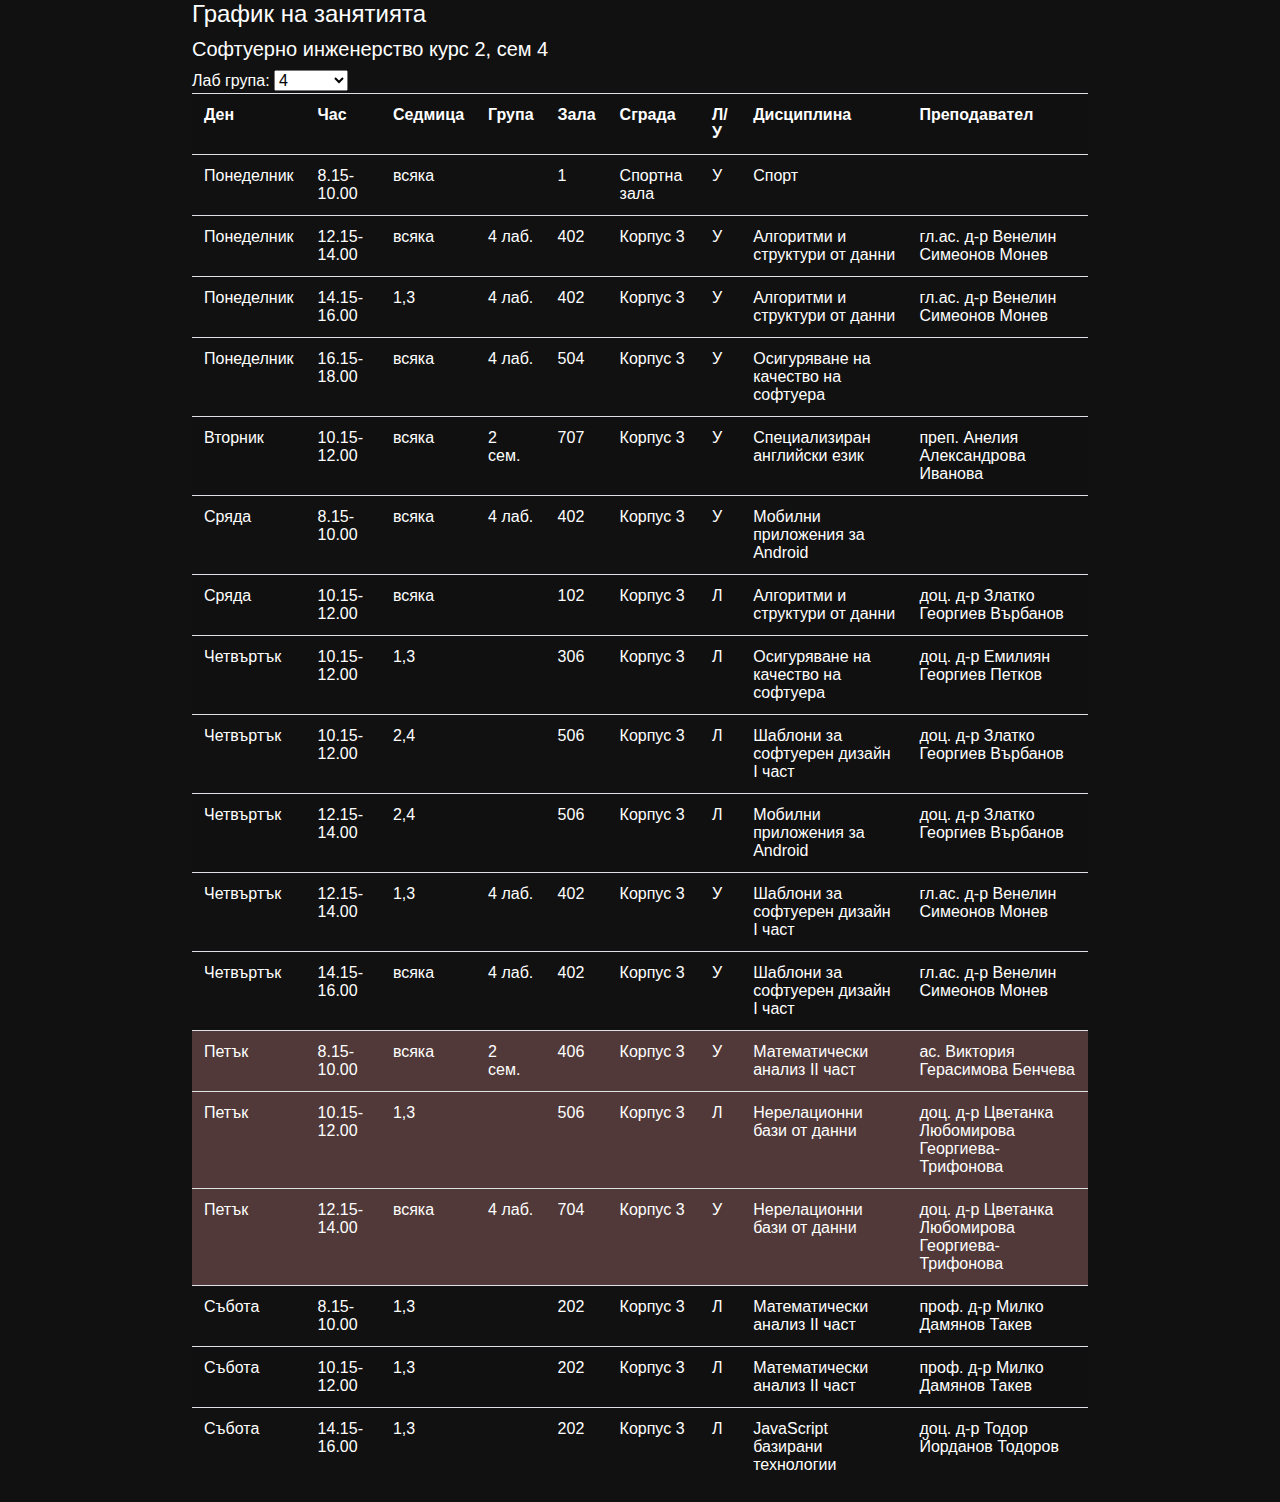
<file: index.html>
<html lang="en">
<head>
    <meta charset="UTF-8">
    <meta name="viewport" content="width=device-width, initial-scale=1.0">
    <meta http-equiv="X-UA-Compatible" content="ie=edge">
    <title>Програма Софт Инж</title>

    <link rel="stylesheet" href="https://stackpath.bootstrapcdn.com/bootstrap/4.1.3/css/bootstrap.min.css">
    <link rel="stylesheet" href="style.css">

</head>
<body>

    <div id="wrapper">
            <h1>График на занятията</h1>
            <h2>Софтуерно инженерство курс 2, сем 4</h2>
        
            Лаб група:
            <select name="group" id="group-selector">
                <option value="0">Всички</option>
                <option value="1">1</option>
                <option value="2">2</option>
                <option value="3">3</option>
                <option value="4" selected="selected">4</option>
            </select>
            <table class="table table-striped" id="ctl00_ContentPlaceHolder2_gv_grzan">
				<tr>
					<th scope="col">Ден</th><th scope="col">Час</th><th scope="col">Седмица</th><th scope="col">Група</th><th scope="col">Зала</th><th scope="col">Сграда</th><th scope="col">Л/У</th><th scope="col">Дисциплина</th><th scope="col">Преподавател</th>
				</tr><tr>
					<td>Понеделник</td><td>8.15-10.00</td><td>всяка</td><td></td><td>1</td><td>Спортна зала</td><td>У</td><td>Спорт</td><td></td>
				</tr><tr>
					<td>Понеделник</td><td>12.15-14.00</td><td>всяка</td><td>2 лаб.</td><td>403</td><td>Корпус 3</td><td>У</td><td>Алгоритми и структури от данни</td><td>ас. Мая Радославова Христова</td>
				</tr><tr>
					<td>Понеделник</td><td>12.15-14.00</td><td>всяка</td><td>4 лаб.</td><td>402</td><td>Корпус 3</td><td>У</td><td>Алгоритми и структури от данни</td><td>гл.ас. д-р Венелин Симеонов Монев</td>
				</tr><tr>
					<td>Понеделник</td><td>14.15-16.00</td><td>всяка</td><td>3 лаб.</td><td>403</td><td>Корпус 3</td><td>У</td><td>Алгоритми и структури от данни</td><td>ас. Мая Радославова Христова</td>
				</tr><tr>
					<td>Понеделник</td><td>14.15-16.00</td><td>1,3</td><td>4 лаб.</td><td>402</td><td>Корпус 3</td><td>У</td><td>Алгоритми и структури от данни</td><td>гл.ас. д-р Венелин Симеонов Монев</td>
				</tr><tr>
					<td>Понеделник</td><td>16.15-18.00</td><td>всяка</td><td>1 лаб.</td><td>402</td><td>Корпус 3</td><td>У</td><td>JavaScript базирани технологии</td><td>Тодор Тихомиров Манев</td>
				</tr><tr>
					<td>Понеделник</td><td>16.15-18.00</td><td>1,3</td><td>2 лаб.</td><td>403</td><td>Корпус 3</td><td>У</td><td>Алгоритми и структури от данни</td><td>ас. Мая Радославова Христова</td>
				</tr><tr>
					<td>Понеделник</td><td>16.15-18.00</td><td>2,4</td><td>3 лаб.</td><td>403</td><td>Корпус 3</td><td>У</td><td>Алгоритми и структури от данни</td><td>ас. Мая Радославова Христова</td>
				</tr><tr>
					<td>Понеделник</td><td>16.15-18.00</td><td>всяка</td><td>4 лаб.</td><td>504</td><td>Корпус 3</td><td>У</td><td>Осигуряване на качество на софтуера</td><td></td>
				</tr><tr>
					<td>Понеделник</td><td>18.15-20.00</td><td>всяка</td><td>3 лаб.</td><td>402</td><td>Корпус 3</td><td>У</td><td>Осигуряване на качество на софтуера</td><td></td>
				</tr><tr>
					<td>Вторник</td><td>8.15-10.00</td><td>всяка</td><td>1 сем.</td><td>707</td><td>Корпус 3</td><td>У</td><td>Специализиран английски език</td><td>преп. Анелия Александрова Иванова</td>
				</tr><tr>
					<td>Вторник</td><td>10.15-12.00</td><td>всяка</td><td>2 сем.</td><td>707</td><td>Корпус 3</td><td>У</td><td>Специализиран английски език</td><td>преп. Анелия Александрова Иванова</td>
				</tr><tr>
					<td>Вторник</td><td>12.15-14.00</td><td>всяка</td><td>2 лаб.</td><td>703</td><td>Корпус 3</td><td>У</td><td>Шаблони за софтуерен дизайн I част</td><td>Любомир Георгиев Филипов</td>
				</tr><tr>
					<td>Вторник</td><td>14.15-16.00</td><td>1,3</td><td>1 лаб.</td><td>703</td><td>Корпус 3</td><td>У</td><td>Шаблони за софтуерен дизайн I част</td><td>Любомир Георгиев Филипов</td>
				</tr><tr>
					<td>Вторник</td><td>14.15-16.00</td><td>2,4</td><td>2 лаб.</td><td>703</td><td>Корпус 3</td><td>У</td><td>Шаблони за софтуерен дизайн I част</td><td>Любомир Георгиев Филипов</td>
				</tr><tr>
					<td>Вторник</td><td>14.15-16.00</td><td>всяка</td><td>3 лаб.</td><td>704</td><td>Корпус 3</td><td>У</td><td>JavaScript базирани технологии</td><td>Юри Стефанов Стойнов</td>
				</tr><tr>
					<td>Вторник</td><td>16.15-18.00</td><td>всяка</td><td>1 лаб.</td><td>703</td><td>Корпус 3</td><td>У</td><td>Шаблони за софтуерен дизайн I част</td><td>Любомир Георгиев Филипов</td>
				</tr><tr>
					<td>Вторник</td><td>16.15-18.00</td><td>всяка</td><td>2 лаб.</td><td>704</td><td>Корпус 3</td><td>У</td><td>JavaScript базирани технологии</td><td>Юри Стефанов Стойнов</td>
				</tr><tr>
					<td>Сряда</td><td>8.15-10.00</td><td>всяка</td><td>4 лаб.</td><td>402</td><td>Корпус 3</td><td>У</td><td>Мобилни приложения за Android</td><td></td>
				</tr><tr>
					<td>Сряда</td><td>10.15-12.00</td><td>всяка</td><td></td><td>102</td><td>Корпус 3</td><td>Л</td><td>Алгоритми и структури от данни</td><td>доц. д-р Златко Георгиев Върбанов</td>
				</tr><tr>
					<td>Сряда</td><td>12.15-14.00</td><td>всяка</td><td>1 лаб.</td><td>607</td><td>Корпус 3</td><td>У</td><td>Алгоритми и структури от данни</td><td>доц. д-р Златко Георгиев Върбанов</td>
				</tr><tr>
					<td>Сряда</td><td>12.15-14.00</td><td>всяка</td><td>2 лаб.</td><td>703</td><td>Корпус 3</td><td>У</td><td>Мобилни приложения за Android</td><td>ас. Мая Радославова Христова</td>
				</tr><tr>
					<td>Сряда</td><td>12.15-14.00</td><td>1,3</td><td>3 лаб.</td><td>402</td><td>Корпус 3</td><td>У</td><td>Шаблони за софтуерен дизайн I част</td><td>гл.ас. д-р Венелин Симеонов Монев</td>
				</tr><tr>
					<td>Сряда</td><td>14.15-16.00</td><td>всяка</td><td>3 лаб.</td><td>703</td><td>Корпус 3</td><td>У</td><td>Мобилни приложения за Android</td><td>ас. Мая Радославова Христова</td>
				</tr><tr>
					<td>Сряда</td><td>16.15-18.00</td><td>всяка</td><td>1 лаб.</td><td>703</td><td>Корпус 3</td><td>У</td><td>Мобилни приложения за Android</td><td>ас. Мая Радославова Христова</td>
				</tr><tr>
					<td>Сряда</td><td>16.15-18.00</td><td>всяка</td><td>2 лаб.</td><td>504</td><td>Корпус 3</td><td>У</td><td>Осигуряване на качество на софтуера</td><td></td>
				</tr><tr>
					<td>Сряда</td><td>16.15-18.00</td><td>всяка</td><td>3 лаб.</td><td>402</td><td>Корпус 3</td><td>У</td><td>Шаблони за софтуерен дизайн I част</td><td>гл.ас. д-р Венелин Симеонов Монев</td>
				</tr><tr>
					<td>Сряда</td><td>18.15-20.00</td><td>всяка</td><td>1 лаб.</td><td>402</td><td>Корпус 3</td><td>У</td><td>Осигуряване на качество на софтуера</td><td></td>
				</tr><tr>
					<td>Четвъртък</td><td>8.15-10.00</td><td>всяка</td><td>1 сем.</td><td>202</td><td>Корпус 3</td><td>У</td><td>Математически анализ ІІ част</td><td>ас. Виктория Герасимова Бенчева</td>
				</tr><tr>
					<td>Четвъртък</td><td>10.15-12.00</td><td>1,3</td><td></td><td>306</td><td>Корпус 3</td><td>Л</td><td>Осигуряване на качество на софтуера</td><td>доц. д-р Емилиян Георгиев Петков</td>
				</tr><tr>
					<td>Четвъртък</td><td>10.15-12.00</td><td>2,4</td><td></td><td>506</td><td>Корпус 3</td><td>Л</td><td>Шаблони за софтуерен дизайн I част</td><td>доц. д-р Златко Георгиев Върбанов</td>
				</tr><tr>
					<td>Четвъртък</td><td>12.15-14.00</td><td>2,4</td><td></td><td>506</td><td>Корпус 3</td><td>Л</td><td>Мобилни приложения за Android</td><td>доц. д-р Златко Георгиев Върбанов</td>
				</tr><tr>
					<td>Четвъртък</td><td>12.15-14.00</td><td>1,3</td><td>4 лаб.</td><td>402</td><td>Корпус 3</td><td>У</td><td>Шаблони за софтуерен дизайн I част</td><td>гл.ас. д-р Венелин Симеонов Монев</td>
				</tr><tr>
					<td>Четвъртък</td><td>14.15-16.00</td><td>1,3</td><td>1 лаб.</td><td>703</td><td>Корпус 3</td><td>У</td><td>Алгоритми и структури от данни</td><td>доц. д-р Златко Георгиев Върбанов</td>
				</tr><tr>
					<td>Четвъртък</td><td>14.15-16.00</td><td>всяка</td><td>4 лаб.</td><td>402</td><td>Корпус 3</td><td>У</td><td>Шаблони за софтуерен дизайн I част</td><td>гл.ас. д-р Венелин Симеонов Монев</td>
				</tr><tr>
					<td>Петък</td><td>8.15-10.00</td><td>всяка</td><td>2 сем.</td><td>406</td><td>Корпус 3</td><td>У</td><td>Математически анализ ІІ част</td><td>ас. Виктория Герасимова Бенчева</td>
				</tr><tr>
					<td>Петък</td><td>10.15-12.00</td><td>1,3</td><td></td><td>506</td><td>Корпус 3</td><td>Л</td><td>Нерелационни бази от данни</td><td>доц. д-р Цветанка Любомирова Георгиева-Трифонова</td>
				</tr><tr>
					<td>Петък</td><td>12.15-14.00</td><td>всяка</td><td>4 лаб.</td><td>704</td><td>Корпус 3</td><td>У</td><td>Нерелационни бази от данни</td><td>доц. д-р Цветанка Любомирова Георгиева-Трифонова</td>
				</tr><tr>
					<td>Събота</td><td>8.15-10.00</td><td>1,3</td><td></td><td>202</td><td>Корпус 3</td><td>Л</td><td>Математически анализ ІІ част</td><td>проф. д-р Милко Дамянов Такев</td>
				</tr><tr>
					<td>Събота</td><td>10.15-12.00</td><td>1,3</td><td></td><td>202</td><td>Корпус 3</td><td>Л</td><td>Математически анализ ІІ част</td><td>проф. д-р Милко Дамянов Такев</td>
				</tr><tr>
					<td>Събота</td><td>14.15-16.00</td><td>1,3</td><td></td><td>202</td><td>Корпус 3</td><td>Л</td><td>JavaScript базирани технологии</td><td>доц. д-р Тодор Йорданов Тодоров</td>
				</tr>
			</table>
    </div>

    <script src="https://code.jquery.com/jquery-3.3.1.min.js"></script>
    <script src="https://stackpath.bootstrapcdn.com/bootstrap/4.1.3/js/bootstrap.min.js"></script>
    <script>
        let labGroup = 4;

        $(document).ready(()=>{
            filter(labGroup);
        });

        $('#group-selector').change(() => {
            console.log("works " + $('#group-selector').val());
            filter($('#group-selector').val());
        });

        function filter(labGroup) {
            labGroup = parseInt(labGroup);
            let semGroup = Math.ceil(labGroup/2); // 1/2 = 0.5 = 1 | 2/2 = 1 = 1 | 3/2 = 1.5 = 2 | 4/2 = 2 = 2
            if(!(labGroup === 0)){
                $('tr:not(:first)').hide();

                $(`tr:contains('${labGroup} лаб')`).show();
                $(`tr:contains('${semGroup} сем')`).show();
                $(`tr:contains('${semGroup} АЕ')`).show();
                $(`td:nth-child(4):empty`).parent().show();

                let days = ['Неледя', 'Понеделник', 'Вторник', 'Сряда', 'Четвъртък', 'Петък', 'Събота'];
                let dayOfWeek = new Date().getDay();

                $(`tr:contains('${days[dayOfWeek]}')`).css('background-color', '#513939');
            } else {
                $('tr').show();
            }
        }
    </script>
</body>
</html>
</file>
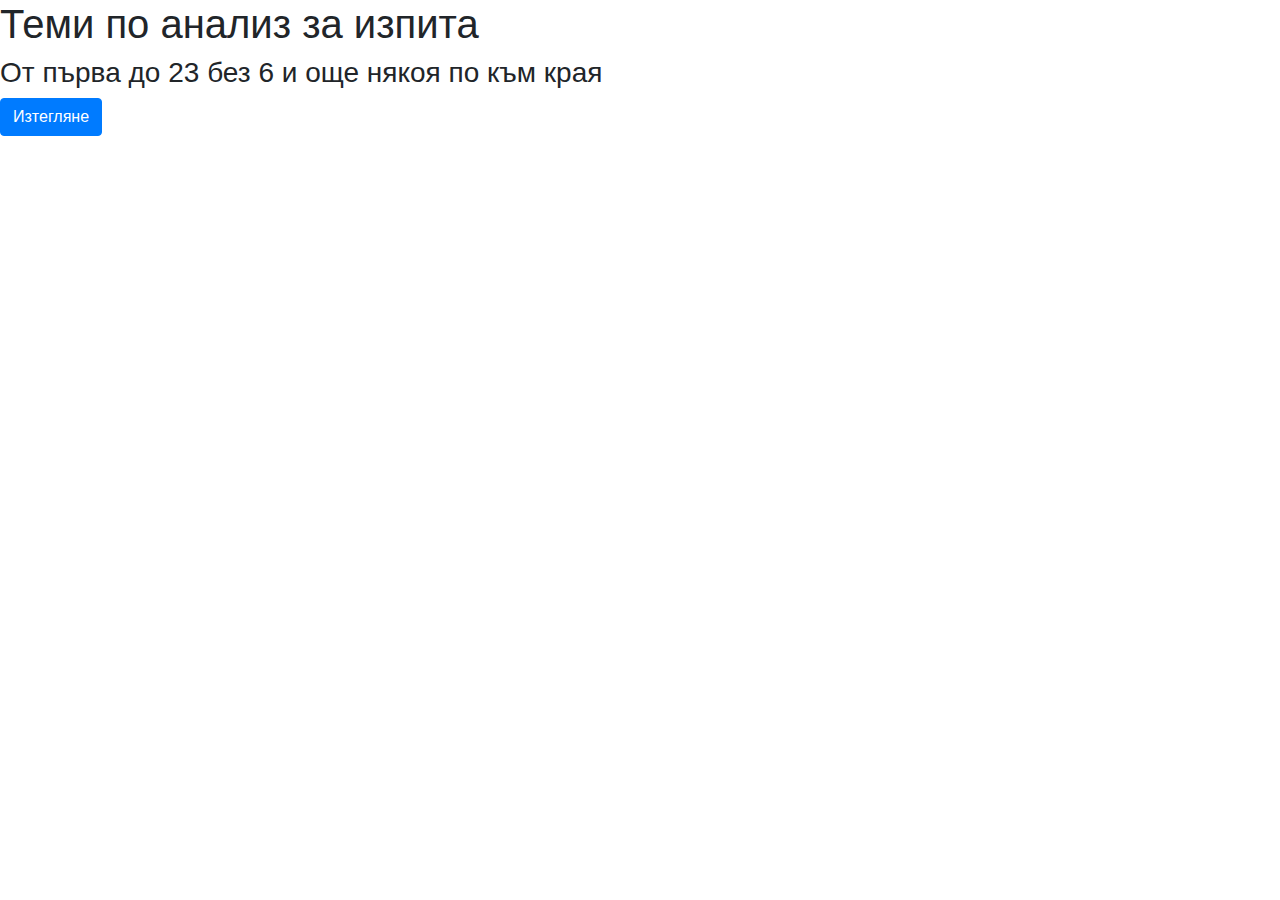
<file: anal.html>
<!DOCTYPE html>
<html lang="en">
<head>
    <meta charset="UTF-8">
    <meta name="viewport" content="width=device-width, initial-scale=1.0">
    <meta http-equiv="X-UA-Compatible" content="ie=edge">
    <title>Document</title>
    <link rel="stylesheet" href="https://stackpath.bootstrapcdn.com/bootstrap/4.2.1/css/bootstrap.min.css">
</head>
<body>
    <h1>Теми по анализ за изпита</h1>
    <h3>От първа до 23 без 6 и още някоя по към края</h3>
    <a href="https://neostarbg.github.io/programa/lekcii.pdf" class="btn btn-primary">Изтегляне</a>
</body>
</html>
</file>
<file: style.css>
@media only screen and (min-width: 1000px){
    #wrapper {
        width: 70%;
        margin-left: auto;
        margin-right: auto;
    }
}

h1 {
    font-size: 24px;
}

h2 {
    font-size: 20px;
}

body {
    color: white;
    background-color: #111111;
}
</file>
